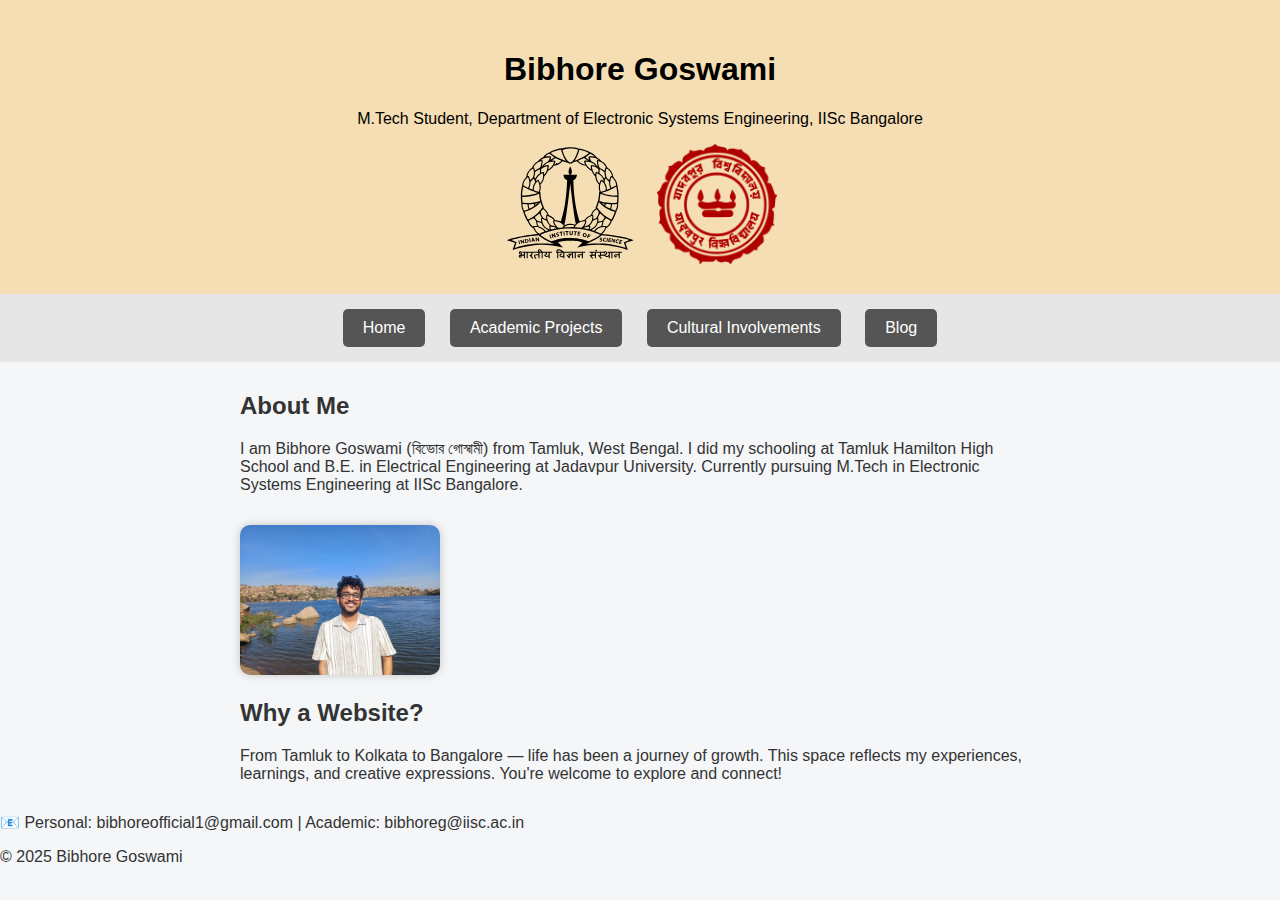
<file: index.html>
<!DOCTYPE html>
<html lang="en">

<head>
    <meta charset="UTF-8">
    <meta name="viewport" content="width=device-width, initial-scale=1.0">
    <title>Bibhore Goswami | M.Tech at IISc</title>
    <link rel="stylesheet" href="style.css">
</head>

<body>
    <header>
        <div style="text-align: center;">
            <h1>Bibhore Goswami</h1>
            <p>M.Tech Student, Department of Electronic Systems Engineering, IISc Bangalore</p>
            </div>
        <div style="display: flex; align-items: center; justify-content: center; flex-wrap: wrap; gap: 20px;">
            <img src="Indian_Institute_of_Science_2019_logo.svg" alt="IISc Logo" style="height: 120px;">
            <img src="ju.png" alt="JU Logo" style="height: 120px;">
        </div>
    </header>
      

    <!-- Navigation -->
    <nav id="navButtons">
        <button class="amarbutton" onclick="showSection('home')">Home</button>
        <button class="amarbutton" onclick="showSection('academic')">Academic Projects</button>
        <button class="amarbutton" onclick="showSection('cultural')">Cultural Involvements</button>
        <button class="amarbutton" onclick="showSection('blog')">Blog</button>
    </nav>

    <!-- Main Sections -->
    <main>
        <section id="home">
            <h2>About Me</h2>
            <p>I am Bibhore Goswami (বিভোর গোস্বামী) from Tamluk, West Bengal. I did my schooling at Tamluk Hamilton
                High School and B.E. in Electrical Engineering at Jadavpur University. Currently pursuing M.Tech in
                Electronic Systems Engineering at IISc Bangalore.</p>
            <img src="me.jpg" alt="Bibhore's Photo" class="profile-img">
            <h2>Why a Website?</h2>
            <p>From Tamluk to Kolkata to Bangalore — life has been a journey of growth. This space reflects my
                experiences, learnings, and creative expressions. You're welcome to explore and connect!</p>
        </section>

        <section id="academic" style="display: none;">
            <h2>Academic Projects</h2>
            <p>Below are some of the key projects I’ve worked on during my B.E. and M.Tech:</p>

            <div class="projects-grid">
                <!-- Project 1 -->
                <div class="project-card">
                    <h3>Implementation of Permutation Function of ASCON Cipher Using Verilog</h3>
                    <p><strong>Description:</strong> Developed a Verilog-based hardware implementation of the ASCON
                        cipher’s permutation
                        function. Conducted detailed power and timing analysis, exploring trade-offs between parallelism
                        and resource
                        usage.</p>
                    <p><strong>Simulation Software:</strong> Xilinx Vivado</p>
                    <details>
                        <summary style="cursor: pointer; font-weight: bold; color: #0073e6;">📄 Read Project PDF
                        </summary>
                        <div style="width: 100%; overflow-x: auto;">
                            <div style="transform: scale(1.25); transform-origin: top left; width: 80%;">
                                <iframe src="ASCON_REPORT_BIBHORE_24448.pdf" width="100%" height="600px"
                                    style="border: 1px solid #ccc;"></iframe>
                            </div>
                        </div>
                    </details>

                </div>


                <!-- Project 2 -->
                <div class="project-card">
                    <h3>Implementation of a 16-bit Signed/Unsigned, Radix-4 Booth Multiplier with Sleep Mode</h3>
                    <p><strong>Description:</strong> Designed a Booth-encoded, two-stage pipelined multiplier using
                        Cadence Virtuoso.- Integrated sleep-mode features to
                        reduce power consumption. Completed schematic and layout phases.</p>

                    <p><strong>Simulation Software:</strong> Cadence virtuoso</p>
                    <details>
                        <summary style="cursor: pointer; font-weight: bold; color: #0073e6;">📄 Read Project PDF
                        </summary>
                        <div style="width: 100%; overflow-x: auto;">
                            <div style="transform: scale(1.25); transform-origin: top left; width: 80%;">
                                <iframe src="Dvlsi report.pdf" width="100%" height="600px"
                                    style="border: 1px solid #ccc;"></iframe>
                            </div>
                        </div>
                    </details>
                </div>

                <!-- Project 3 -->
                <div class="project-card">
                    <h3>Image Processing on BASYS3 FPGA Using Verilog</h3>
                    <p><strong>Description:</strong> Implemented image processing operations (inversion, sharpening,
                        blurring, edge detection) on FPGA.- Displayed processed
                        output via VGA port.</p>
                    <p><strong>Technologies:</strong> Xilinx Vivado </p>
                    <details>
                        <summary style="cursor: pointer; font-weight: bold; color: #0073e6;">📄 Read Project PDF
                        </summary>
                        <div style="width: 100%; overflow-x: auto;">
                            <div style="transform: scale(1.25); transform-origin: top left; width: 80%;">
                                <iframe src="Dvlsi report.pdf" width="100%" height="600px"
                                    style="border: 1px solid #ccc;"></iframe>
                            </div>
                        </div>
                    </details>
                </div>

                <div class="project-card">
                    <h3>TEMP-Based Spiking Neural Network Design</h3>
                    <p><strong>Description:</strong> Simulated a biologically inspired spiking neural network architecture.- Designed various neuron types and modeled
                    temporal patterns for practical neural behavior</p>
                    <p><strong>Technologies:</strong> Xilinx Vivado </p>
                </div>

                <!-- Add more cards as needed -->
            </div>
        </section>

        <section id="cultural" style="display: none;">
            <h2>Cultural Involvements</h2>
            <p>I’m a learner of Indian Hindustani classical music and an avid lover of Bengali songs like Rabindra
                Sangeet, devotional music, and retro hits. From school to university, I’ve enjoyed performing at
                cultural events.</p>

            <p>Recently, I joined the drama group “Rangan” (রঙ্গন) from Tamluk and participated in plays like “দেবতার
                জন্ম”, “হাওড়া ব্রীজের মাথায় মানুষ”, and “পুনর্জন্ম”. Although I'm away, I stay connected with them
                remotely.</p>

            <div class="centered">
                <button id="cultural_button" onclick="toggleGallery()">🎭 Show/Hide Gallery</button>
            </div>

            <div id="gallery" style="display: none;" class="gallery">
                <figure>
                    <img src="song1.jpg" alt="Cultural Performance">
                    <figcaption>IISc Cultural Performance</figcaption>
                </figure>
                <figure>
                    <img src="howrah bridge.jpg" alt="Drama Performance">
                    <figcaption>হাওড়া ব্রীজের মাথায় মানুষ</figcaption>
                </figure>
                <figure>
                    <img src="punorjonmo.jpg" alt="Drama Performance">
                    <figcaption>পুনর্জন্ম</figcaption>
                </figure>
                <figure>
                    <img src="jusong.jpg" alt="JU Event">
                    <figcaption>JU Alumni Program</figcaption>
                </figure>
            </div>
        </section>

        <section id="blog" style="display: none;">
            <h2>Blog</h2>
            <p>Coming soon! Stay tuned for my thoughts on tech, creativity, and spirituality.</p>
        </section>
    </main>

    <footer>
        <p>📧 Personal: bibhoreofficial1@gmail.com | Academic: bibhoreg@iisc.ac.in</p>
        <p>&copy; 2025 Bibhore Goswami</p>
    </footer>

    <script src="script.js"></script>
</body>

</html>
</file>
<file: style.css>
body {
    font-family: 'Segoe UI', Tahoma, Geneva, Verdana, sans-serif;
    margin: 0;
    padding: 0;
    background-color: #f4f6f8;
    color: #333;
}

header {
    background-color: wheat;
    color: black;
    padding: 30px 20px;
    text-align: center;
}

/* header {
    background-image: url('iisc.avif'), url('Jadavpur_University_Gate_No._4.jpg');
    background-size: contain, cover;
    /* First image = pattern; Second = full coverage */
    /* background-position: center, center;
    background-repeat: repeat, no-repeat;
    padding: 40px 20px;
    color: white;
    text-align: center;
    position: relative;
} */ */

footer {
    background-color: #333;
    color: white;
    padding: 15px 10px;
    text-align: center;
    font-size: 14px;
}

nav#navButtons {
    background-color: #e6e6e6;
    text-align: center;
    padding: 15px 0;
}

#navButtons button {
    margin: 0 10px;
    padding: 10px 20px;
    background-color: #555;
    color: white;
    border: none;
    border-radius: 5px;
    font-size: 16px;
    cursor: pointer;
    transition: 0.3s ease;
}

#navButtons button:hover,
#navButtons button.active {
    background-color: #0073e6;
    transform: scale(1.05);
}

section {
    max-width: 800px;
    margin: 30px auto;
    padding: 0 20px;
}

.profile-img {
    width: 200px;
    border-radius: 10px;
    margin-top: 15px;
    box-shadow: 0 0 10px rgba(0, 0, 0, 0.2);
}

#cultural_button {
    padding: 10px 25px;
    margin-top: 10px;
    font-size: 16px;
    background-color: #444;
    color: white;
    border: none;
    border-radius: 4px;
    transition: 0.3s ease;
}

#cultural_button:hover {
    background-color: #0073e6;
    transform: scale(1.05);
}

.gallery {
    display: flex;
    flex-wrap: wrap;
    justify-content: center;
    gap: 20px;
    margin-top: 20px;
}

.gallery figure {
    text-align: center;
}

.gallery img {
    width: 250px;
    border-radius: 10px;
    box-shadow: 0 0 10px rgba(0, 0, 0, 0.15);
    transition: 0.4s ease;
}

.gallery img:hover {
    transform: scale(1.15);
}

.centered {
    text-align: center;
}

/* Projects grid inside Academic section */
.projects-grid {
    display: grid;
    grid-template-columns: repeat(auto-fit, minmax(280px, 1fr));
    gap: 20px;
    margin-top: 20px;
}

.project-card {
    background: #fff;
    border: 1px solid #ddd;
    border-radius: 8px;
    padding: 20px;
    box-shadow: 0 2px 8px rgba(0, 0, 0, 0.1);
    transition: transform 0.3s ease, box-shadow 0.3s ease;
}

.project-card:hover {
    transform: translateY(-5px);
    box-shadow: 0 6px 16px rgba(0, 0, 0, 0.1);
}

.project-card h3 {
    margin-top: 0;
    color: #0073e6;
}

.project-card p {
    margin: 0.5em 0;
    line-height: 1.4;
}

.project-card a {
    color: #0073e6;
    text-decoration: none;
    font-weight: bold;
}

.project-card a:hover {
    text-decoration: underline;
}
</file>
